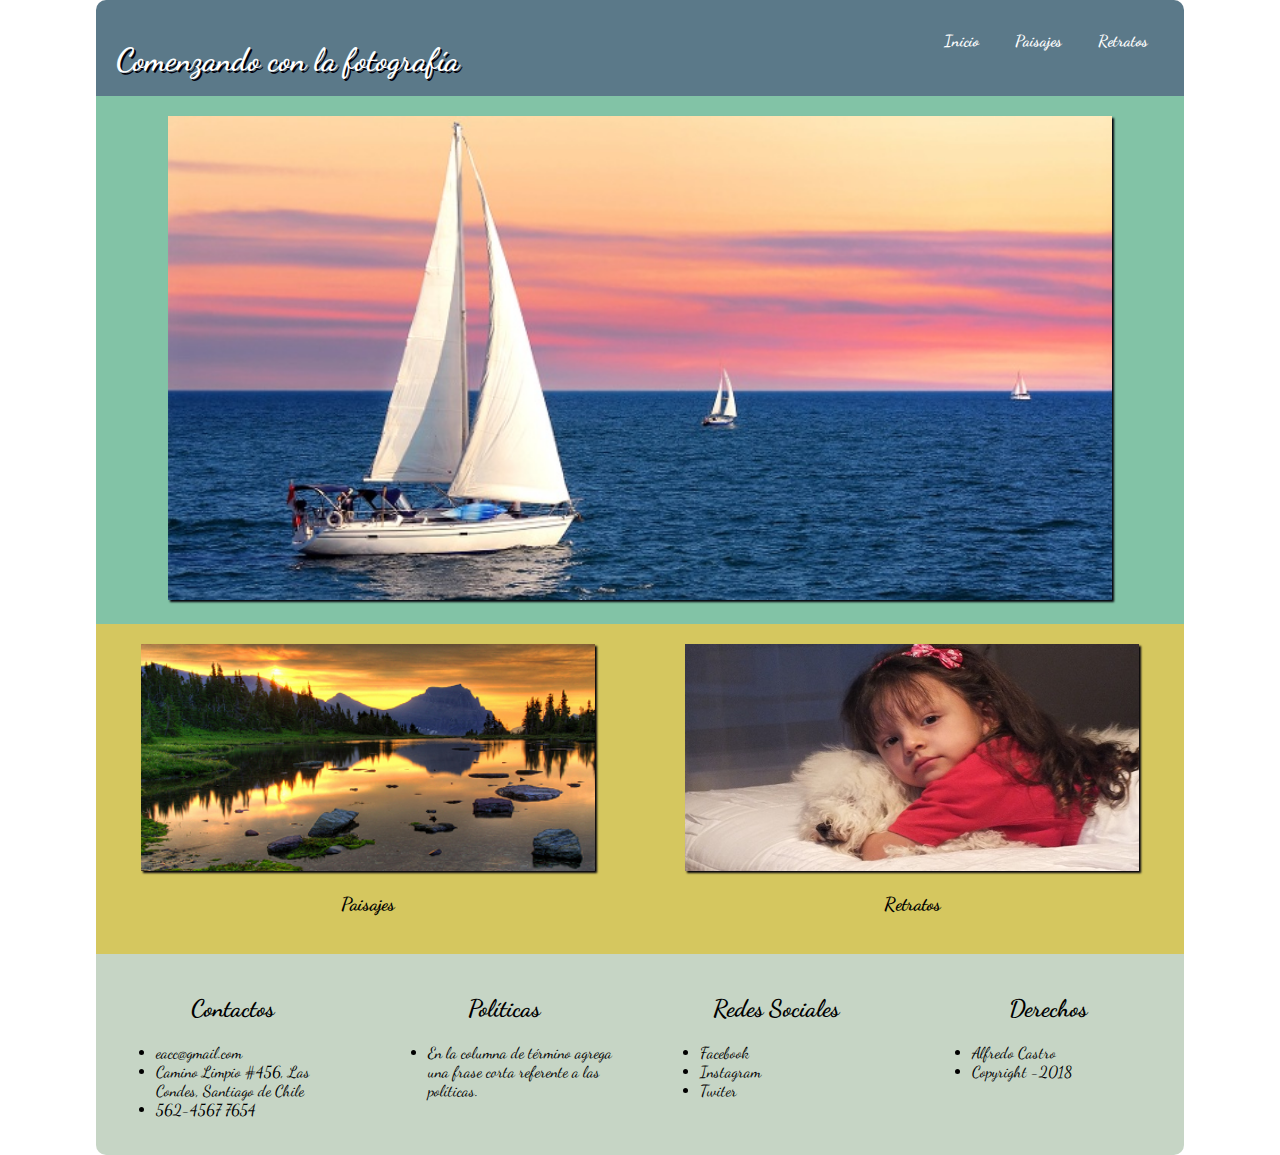
<file: Index.html>
<!DOCTYPE html>
<html>
<head>
	<title>Web de Fotografías</title>
	<link href="https://fonts.googleapis.com/css?family=Dancing+Script" rel="stylesheet">
	<meta http-equiv="x-ua-compatible" content="ie=edge">
	<meta name="viewport" content="width=device-width, initial-scale=1.0">
	<link rel="stylesheet" href="css/estilos.css">
	<meta charset="utf-8">
</head>

<body>
<div class="container" role="main">
  	<div class="m1">
		<h1>Comenzando con la fotografía</h1>
	</div>
	<div class="m2">
		<h1>
			<a href="Index.html">Inicio</a>
			<a href="Paisajes.html">Paisajes</a>
			<a href="Retratos.html">Retratos</a>
		</h1>
	</div>
	<div class="m3">
		<img src="img/Velero.png" alt="Veleros" title="Veleros" class="adaptativa-porcentaje"/>
	</div>
  <div class="m4">
	  <img src="img/paisajes2.png" alt="paisajes" title="paisajes" class="adaptativa-porcentaje">
		<h3>Paisajes</h3>
  </div>
  <div class="m5">
	  <img src="img/DSCF2642.JPG" alt="paisajes" title="paisajes" class="adaptativa-porcentaje">
		<h3>Retratos</h3>
  </div>
	<div class="m6">
		<h2>Contactos</h2>
		<p>
		<ul>
			<li>eacc@gmail.com</li>
			<li>Camino Limpio #456, Las Condes, Santiago de Chile</li>
			<li>562-4567 7654</li>
		</ul>
		</p>
	</div>
  <div class="m7">
		<h2>Políticas</h2>
		<p><ul>
			<li>En la columna de término agrega una frase corta referente a las políticas.</li>	
		</ul></p>
  </div>
  <div class="m8">
		<h2>Redes Sociales</h2>
		<p><ul>
			<li>Facebook</li>
			<li>Instagram</li>
			<li>Twiter</li>
		</ul></p>
  </div>
  <div class="m9">
		<h2>Derechos</h2>
		<p><ul>
			<li>Alfredo Castro</li>
			<li>Copyright -2018</li>	
		</ul></p>
  </div>
</div>
</body>
</html>
</file>
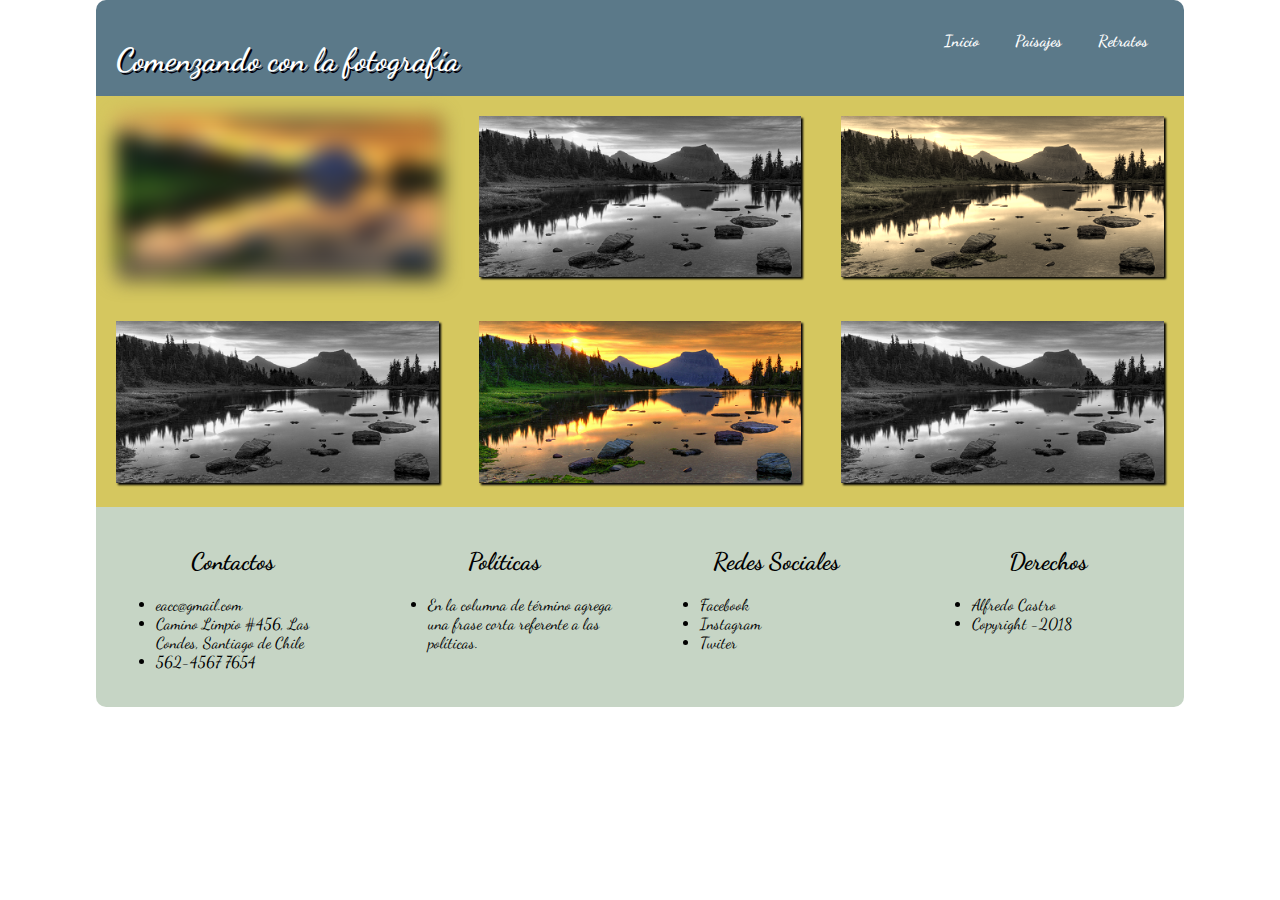
<file: Paisajes.html>
<!DOCTYPE html>
<html lang="en">
<head>
	<title>Paisajes</title>
	<link href="https://fonts.googleapis.com/css?family=Dancing+Script" rel="stylesheet">
	<meta http-equiv="x-ua-compatible" content="ie=edge">
	<meta name="viewport" content="width=device-width, initial-scale=1.0">
	<link rel="stylesheet" href="css/estilosP.css">
	<meta charset="utf-8">
</head>

<body>
<div class="container" role="main">
  	<div class="m1">
		<h1>Comenzando con la fotografía</h1>
	</div>
	<div class="m2">
		<h1>
			<a href="Index.html">Inicio</a>
			<a href="Paisajes.html">Paisajes</a>
			<a href="Retratos.html">Retratos</a>
		</h1>
	</div>
	<div class="m3">
		<img src="img/paisajes2.png" alt="Efecto blur 10px" title="Efecto blur 10px" class="adaptativa-porcentaje"/>	
	</div>
  	<div class="m4">
	  <img src="img/paisajes2.png" alt="Efecto escala de gris al 100%" title="Efecto escala de gris al 100%" class="adaptativa-porcentaje">
  	</div>
	<div class="m5">
	  <img src="img/paisajes2.png" alt="Efecto sepia 90%" title="Efecto sepia 90%" class="adaptativa-porcentaje">
	</div>
	<div class="m6">
	  <img src="img/paisajes2.png" alt="Efecto escala de gris al 100%" title="Efecto escala de gris al 100%" class="adaptativa-porcentaje">  
	</div>
	<div class="m7">
	  <img src="img/paisajes2.png" alt="paisajes" title="paisajes" class="adaptativa-porcentaje">  
	</div>
	<div class="m8">
	  <img src="img/paisajes2.png" alt="Efecto escala de gris al 100%" title="Efecto escala de gris al 100%" class="adaptativa-porcentaje">  
	</div>
	<div class="m9">
		<h2>Contactos</h2>
		<p>
		<ul>
			<li>eacc@gmail.com</li>
			<li>Camino Limpio #456, Las Condes, Santiago de Chile</li>
			<li>562-4567 7654</li>
		</ul>
		</p>
	</div>
  <div class="m10">
		<h2>Políticas</h2>
		<p>
	  	<ul>
			<li>En la columna de término agrega una frase corta referente a las políticas.</li>	
		</ul>
	  	</p>
  </div>
  <div class="m11">
		<h2>Redes Sociales</h2>
		<p>
	  	<ul>
			<li>Facebook</li>
			<li>Instagram</li>
			<li>Twiter</li>
		</ul>
	  	</p>
  </div>
  <div class="m12">
		<h2>Derechos</h2>
		<p>
	  	<ul>
			<li>Alfredo Castro</li>
			<li>Copyright -2018</li>	
		</ul>
	  	</p>
  </div>
</div>
</body>
</html>
</file>
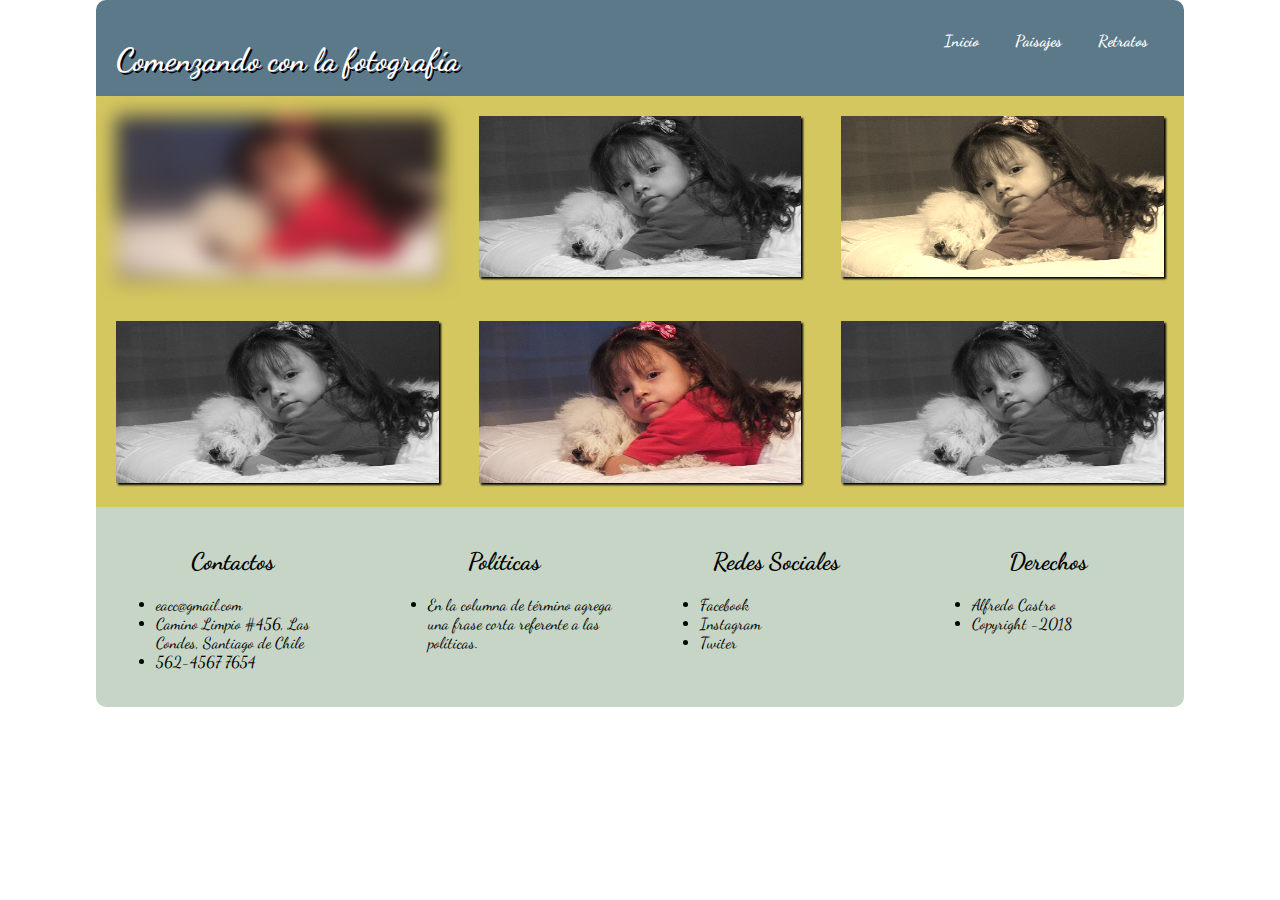
<file: Retratos.html>
<!DOCTYPE html>
<html lang="en">
<head>
	<title>Paisajes</title>
	<link href="https://fonts.googleapis.com/css?family=Dancing+Script" rel="stylesheet">
	<meta http-equiv="x-ua-compatible" content="ie=edge">
	<meta name="viewport" content="width=device-width, initial-scale=1.0">
	<link rel="stylesheet" href="css/estilosR.css">
	<meta charset="utf-8">
</head>

<body>
<div class="container" role="main">
  	<div class="m1">
		<h1>Comenzando con la fotografía</h1>
	</div>
	<div class="m2">
		<h1>
			<a href="Index.html">Inicio</a>
			<a href="Paisajes.html">Paisajes</a>
			<a href="Retratos.html">Retratos</a>
		</h1>
	</div>
	<div class="m3">
		<img src="img/DSCF2642.JPG" alt="Efecto blur 10px" title="Efecto blur 10px" class="adaptativa-porcentaje"/>
	</div>
  	<div class="m4">
	  <img src="img/DSCF2642.JPG" alt="Efecto escala de gris al 100%" title="Efecto escala de gris al 100%" class="adaptativa-porcentaje">
  	</div>
	<div class="m5">
	  <img src="img/DSCF2642.JPG" alt="Efecto sepia 90%" title="Efecto sepia 90%" class="adaptativa-porcentaje">
	</div>
	<div class="m6">
	  <img src="img/DSCF2642.JPG" alt="Efecto escala de gris al 100%" title="Efecto escala de gris al 100%" class="adaptativa-porcentaje">  
	</div>
	<div class="m7">
	  <img src="img/DSCF2642.JPG" alt="Retratos" title="Retratos" class="adaptativa-porcentaje">  
	</div>
	<div class="m8">
	  <img src="img/DSCF2642.JPG" alt="Efecto escala de gris al 100%" title="Efecto escala de gris al 100%" class="adaptativa-porcentaje">  
	</div>
	<div class="m9">
		<h2>Contactos</h2>
		<p>
		<ul>
			<li>eacc@gmail.com</li>
			<li>Camino Limpio #456, Las Condes, Santiago de Chile</li>
			<li>562-4567 7654</li>
		</ul>
		</p>
	</div>
  <div class="m10">
		<h2>Políticas</h2>
		<p>
	  	<ul>
			<li>En la columna de término agrega una frase corta referente a las políticas.</li>	
		</ul>
	  	</p>
  </div>
  <div class="m11">
		<h2>Redes Sociales</h2>
		<p>
	  	<ul>
			<li>Facebook</li>
			<li>Instagram</li>
			<li>Twiter</li>
		</ul>
	  	</p>
  </div>
  <div class="m12">
		<h2>Derechos</h2>
		<p>
	  	<ul>
			<li>Alfredo Castro</li>
			<li>Copyright -2018</li>	
		</ul>
	  	</p>
  </div>
</div>
</body>
</html>
</file>
<file: css/estilos.css>
@charset "utf-8";
/* CSS Document */
body 
{
	font-family: 'Dancing Script', cursive;
	width: 85%;
	margin: auto;
	border-radius: 10px;
}
div
{
	justify-content:center;
	-webkit-justify-content:center;
}
.container 
{
	margin: 0;
	padding: 0;
	width: 100%;
	animation-name: saltoEntrada;
	animation-duration: 1s;
	-webkit-animation-name: saltoEntrada;
	-webkit-animation-duration: 1s;
	-ms-animation-name: saltoEntrada;
	-ms-animation-duration: 1s;
}
.container div 
{
	box-sizing: border-box;
	padding: 20px;
}
h1
{
	text-shadow: 2px 2px #02010a;
	color: white;
	font-size: 2em;
}
h2
{
	text-align: center;
}
a
{
	color: white;
	text-decoration: none;
	padding: 1em;
}
img
{
	box-shadow: 2px 2px 2px #02010a;
}
.m1 
{
	color: black;
	background-color: #5b7989;
	height: 6em;
}
.m2 
{
	color: white;
	background-color: #5b7989;
	text-align: right;
	height:6em;
}
.m2 h1
{
	font-size: 1em;
	padding: em 0em;
	text-shadow: none;
}
.m3 
{
	color: black;
	background-color: #82c3a6;
	text-align: center;
}
.m4 
{
	color: black;
	background-color: #d5c75f;
	text-align: center;
}
.m4 img:hover
{
	transform: rotate(10deg);
	transition-duration: 2s;
	-webkit-transform: rotate(10deg);
	-webkit-transition-duration: 2s;
	-ms-transform: rotate(10deg);
	-ms-transition-duration: 2s;
	-moz-transform: rotate(10deg);
	-moz-transition-duration: 2s;
}
.m5 
{
	color: black;
	background-color: #d5c75f;
	text-align: center;
}
.m5 img:hover
{
	transform: translate(20px,-5px);
	transition-duration: 2s;
	-webkit-transform: translate(20px,-5px);
	-webkit-transition-duration: 2s;
	-ms-transform: translate(20px,-5px);
	-ms-transition-duration: 2s;
	-moz-transform: translate(20px,-5px);
	-moz-transition-duration: 2s;
}
.m6 
{
	color: black;
	background-color: #C6d5c5;
}
.m7 
{
	color: black;
	background-color: #C6d5c5;
}
.m8 
{
	color: black;
	background-color: #C6d5c5;
}
.m9 
{
	color: black;
	background-color: #C6d5c5;
}
.adaptativa-porcentaje
{
	width: 90%;
}
.container 
{
	-webkit-display: flex;
	-webkit-flex-flow: row wrap;
	display: flex;
	flex-flow: row wrap;
}
@media (max-width: 900px)
{
	.m1,.m2
	{
		width: 100%;
		text-align: center;
	}
	.m3,.m4,.m5, .m6, .m7,.m8,.m9
	{
		width: 100%;
	}
	.m1
	{
		border-top-left-radius:10px;
		border-top-right-radius:10px;
	}
	.m9
	{
		border-bottom-left-radius:10px;
		border-bottom-right-radius:10px;
	}
}
@media (max-width: 480px)
{
	.m1 h1
	{
		font-size: 1.5em;
	}
	h2
	{
		font-size: 1.2em;
	}
}
@media (min-width: 901px)
{
	.m1,.m2 
	{
		width: 50%;
	}
	.m1
	{
		border-top-left-radius: 10px;
	}
	.m2
	{
		border-top-right-radius: 10px;
	}
	.m3
	{
		width: 100%;
	}
	.m4,.m5
	{
		width: 50%;
	}
	.m6,.m7,.m8,.m9
	{
		width: 25%;
	}
	.m6
	{
		border-bottom-left-radius: 10px;
	}
	.m9
	{
		border-bottom-right-radius: 10px;
	}
}
@-webkit-keyframes saltoEntrada
{
	0%
	{
		margin-top: 150px;
	}
	60%
	{
		margin-top: -5px;
	}
	100%
	{
		margin-top: 0px;
	}
}
</file>
<file: css/estilosP.css>
@charset "utf-8";
/* CSS Document */
body 
{
	font-family: 'Dancing Script', cursive;
	width: 85%;
	margin: auto;
	border-radius: 10px;
}
div
{
	justify-content:center;
	-webkit-justify-content:center;
}
.container {
	margin: 0;
	padding: 0;
	width: 100%;
	animation-name: saltoEntrada;
	animation-duration: 1s;
	-webkit-animation-name: saltoEntrada;
	-webkit-animation-duration: 1s;
	-ms-animation-name: saltoEntrada;
	-ms-animation-duration: 1s;
}
.container div {
	box-sizing: border-box;
	padding: 20px;
}
h1
{
	text-shadow: 2px 2px #02010a;
	color: white;
	font-size: 2em;
}
h2
{
	text-align: center;
}
a
{
	color: white;
	text-decoration: none;
	padding: 1em;
}
img
{
	box-shadow: 2px 2px 2px #02010a;
}
.m1 
{
	color: black;
	background-color: #5b7989;
	height: 6em;
}
.m2 
{
	color: white;
	background-color: #5b7989;
	text-align: right;
	height:6em;
}
.m2 h1
{
	font-size: 1em;
	padding: em 0em;
	text-shadow: none;
}
.m3 
{
	color: black;
	background-color: #d5c75f;
}
.m3 img
{
	-webkit-filter: blur(10px);
	filter: blur(10px);
	-ms-filter: blur(10px);
}
.m4 
{
	color: black;
	background-color: #d5c75f;
}
.m4 img
{
	-webkit-filter:grayscale(100%);
	filter:grayscale(100%);
}
.m5 
{
	color: black;
	background-color: #d5c75f;
}
.m5 img
{
	-webkit-filter:sepia(90%);
	filter:sepia(90%);
}
.m6 
{
	color: black;
	background-color: #d5c75f;
}
.m6 img
{
	-webkit-filter:grayscale(100%);
	filter:grayscale(100%);
}
.m7 
{
	color: black;
	background-color: #d5c75f;
}
.m8 
{
	color: black;
	background-color: #d5c75f;
}
.m8 img
{
	-webkit-filter:grayscale(100%);
	filter:grayscale(100%);
}
.m9 
{
	color: black;
	background-color: #C6d5c5;
}
.m10 
{
	color: black;
	background-color: #C6d5c5;
}
.m11 
{
	color: black;
	background-color: #C6d5c5;
}
.m12 
{
	color: black;
	background-color: #C6d5c5;
}
.adaptativa-porcentaje
{
	width: 100%;
}
.container 
{
	-webkit-display: flex;
	display: flex;
	-webkit-flex-flow: row wrap;
	flex-flow: row wrap;
}
@media (max-width: 900px)
{
	.m1,.m2
	{
		width: 100%;
		text-align: center;
	}
	.m3,.m4,.m5, .m6, .m7,.m8,.m9,.m10,.m11,.m12
	{
		width: 100%;
	}
	.m1
	{
		border-top-left-radius:10px;
		border-top-right-radius:10px;
	}
	.m12
	{
		border-bottom-left-radius:10px;
		border-bottom-right-radius:10px;
	}
}
@media (max-width: 480px)
{
	.m1 h1
	{
		font-size: 1.5em;
	}
	h2
	{
		font-size: 1.2em;
	}
}
@media (min-width: 901px)
{
	.m1,.m2 
	{
		width: 50%;
	}
	.m1
	{
		border-top-left-radius: 10px;
	}
	.m2
	{
		border-top-right-radius: 10px;
	}
	
	.m3,.m4,.m5
	{
		width: 33.33%;
	}
	.m6,.m7,.m8
	{
		width: 33.33%;
	}
	.m9,.m10,.m11,.m12
	{
		width: 25%;
	}
	.m9
	{
		border-bottom-left-radius: 10px;
	}
	.m12
	{
		border-bottom-right-radius: 10px;
	}
}
@-webkit-keyframes saltoEntrada
{
	0%
	{
		margin-top: 150px;
	}
	60%
	{
		margin-top: -5px;
	}
	100%
	{
		margin-top: 0px;
	}
}
</file>
<file: css/estilosR.css>
@charset "utf-8";
/* CSS Document */
body {
	font-family: 'Dancing Script', cursive;
	width: 85%;
	margin: auto;
	border-radius: 10px;
}
div
{
	justify-content:center;
	-webkit-justify-content:center;
	-ms-justify-content:center;
	-moz-justify-content:center;
}
.container {
	margin: 0;
	padding: 0;
	width: 100%;
	animation-name: saltoEntrada;
	animation-duration: 1s;
	-webkit-animation-name: saltoEntrada;
	-webkit-animation-duration: 1s;
	-moz-animation-name: saltoEntrada;
	-moz-animation-duration: saltoEntrada;
}
.container div {
	box-sizing: border-box;
	padding: 20px;
}
h1
{
	text-shadow: 2px 2px #02010a;
	color: white;
	font-size: 2em;
}
h2
{
	text-align: center;
}
a
{
	color: white;
	text-decoration: none;
	padding: 1em;
}
img
{
	box-shadow: 2px 2px 2px #02010a;
}
.m1 
{
	color: black;
	background-color: #5b7989;
	height: 6em;
}
.m2 
{
	color: white;
	background-color: #5b7989;
	text-align: right;
	height:6em;
}
.m2 h1
{
	font-size: 1em;
	padding: em 0em;
	text-shadow: none;
}
.m3 
{
	color: black;
	background-color: #d5c75f;
}
.m3 img
{
	-webkit-filter: blur(10px);
	filter: blur(10px);
}
.m4 
{
	color: black;
	background-color: #d5c75f;
}
.m4 img
{
	-webkit-filter:grayscale(100%);
	filter:grayscale(100%);
}
.m5 
{
	color: black;
	background-color: #d5c75f;
}
.m5 img
{
	-webkit-filter:sepia(90%);
	filter:sepia(90%);
}
.m6 
{
	color: black;
	background-color: #d5c75f;
}
.m6 img
{
	-webkit-filter:grayscale(100%);
	filter:grayscale(100%);
}
.m7 
{
	color: black;
	background-color: #d5c75f;
}
.m8 
{
	color: black;
	background-color: #d5c75f;
}
.m8 img
{
	-webkit-filter:grayscale(100%);
	filter:grayscale(100%);
}
.m9 
{
	color: black;
	background-color: #C6d5c5;
}
.m10 
{
	color: black;
	background-color: #C6d5c5;
}
.m11 
{
	color: black;
	background-color: #C6d5c5;
}
.m12 
{
	color: black;
	background-color: #C6d5c5;
}
.adaptativa-porcentaje
{
	width: 100%;
}
.container 
{
	-webkit-display: flex;
	display: flex;
	-webkit-flex-flow: row wrap;
	flex-flow: row wrap;
}
@media (max-width: 900px)
{
	.m1,.m2
	{
		width: 100%;
		text-align: center;
	}
	.m3,.m4,.m5, .m6, .m7,.m8,.m9,.m10,.m11,.m12
	{
		width: 100%;
	}
	.m1
	{
		border-top-left-radius:10px;
		border-top-right-radius:10px;
	}
	.m12
	{
		border-bottom-left-radius:10px;
		border-bottom-right-radius:10px;
	}
}
@media (max-width: 480px)
{
	.m1 h1
	{
		font-size: 1.5em;
	}
	h2
	{
		font-size: 1.2em;
	}
}
@media (min-width: 901px)
{
	.m1,.m2 
	{
		width: 50%;
	}
	.m1
	{
		border-top-left-radius: 10px;
	}
	.m2
	{
		border-top-right-radius: 10px;
	}
	
	.m3,.m4,.m5
	{
		width: 33.33%;
	}
	.m6,.m7,.m8
	{
		width: 33.33%;
	}
	.m9,.m10,.m11,.m12
	{
		width: 25%;
	}
	.m9
	{
		border-bottom-left-radius: 10px;
	}
	.m12
	{
		border-bottom-right-radius: 10px;
	}
}
@-webkit-keyframes saltoEntrada
{
	0%
	{
		margin-top: 150px;
	}
	60%
	{
		margin-top: -5px;
	}
	100%
	{
		margin-top: 0px;
	}
}
</file>
